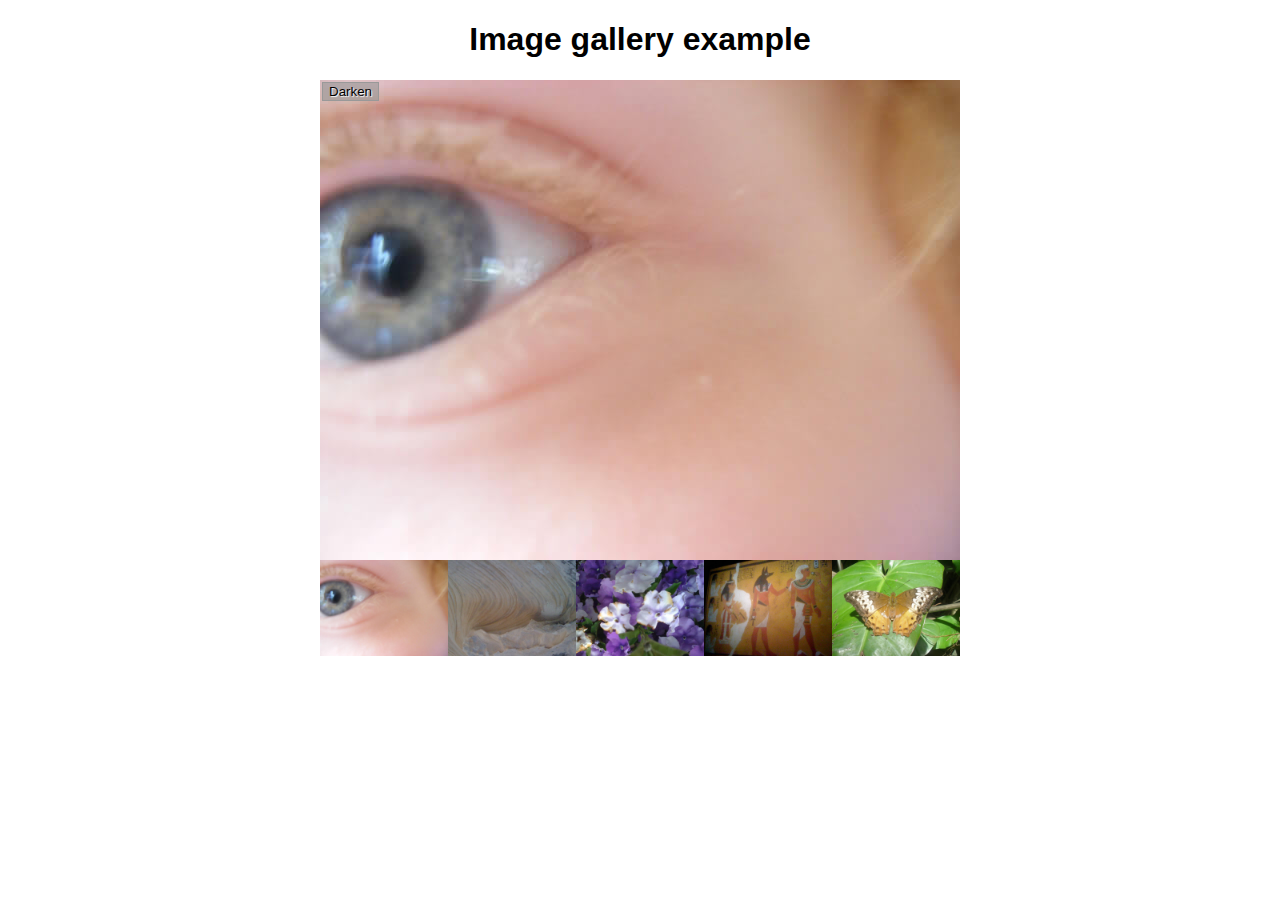
<file: gallery-start/index.html>
<!DOCTYPE html>
<html lang="en-us">
<head>
  <meta charset="utf-8">

  <title>Image gallery</title>

  <link rel="stylesheet" href="style.css">

</head>

<body>
<h1>Image gallery example</h1>

<div class="full-img">
  <img class="displayed-img" src="images/pic1.jpg" alt="Closeup of a human eye">
  <div class="overlay"></div>
  <button class="dark">Darken</button>
</div>

<div class="thumb-bar">
  <!--    이미지 순회 하기-->
</div>
<script src="main.js"></script>
</body>
</html>
</file>
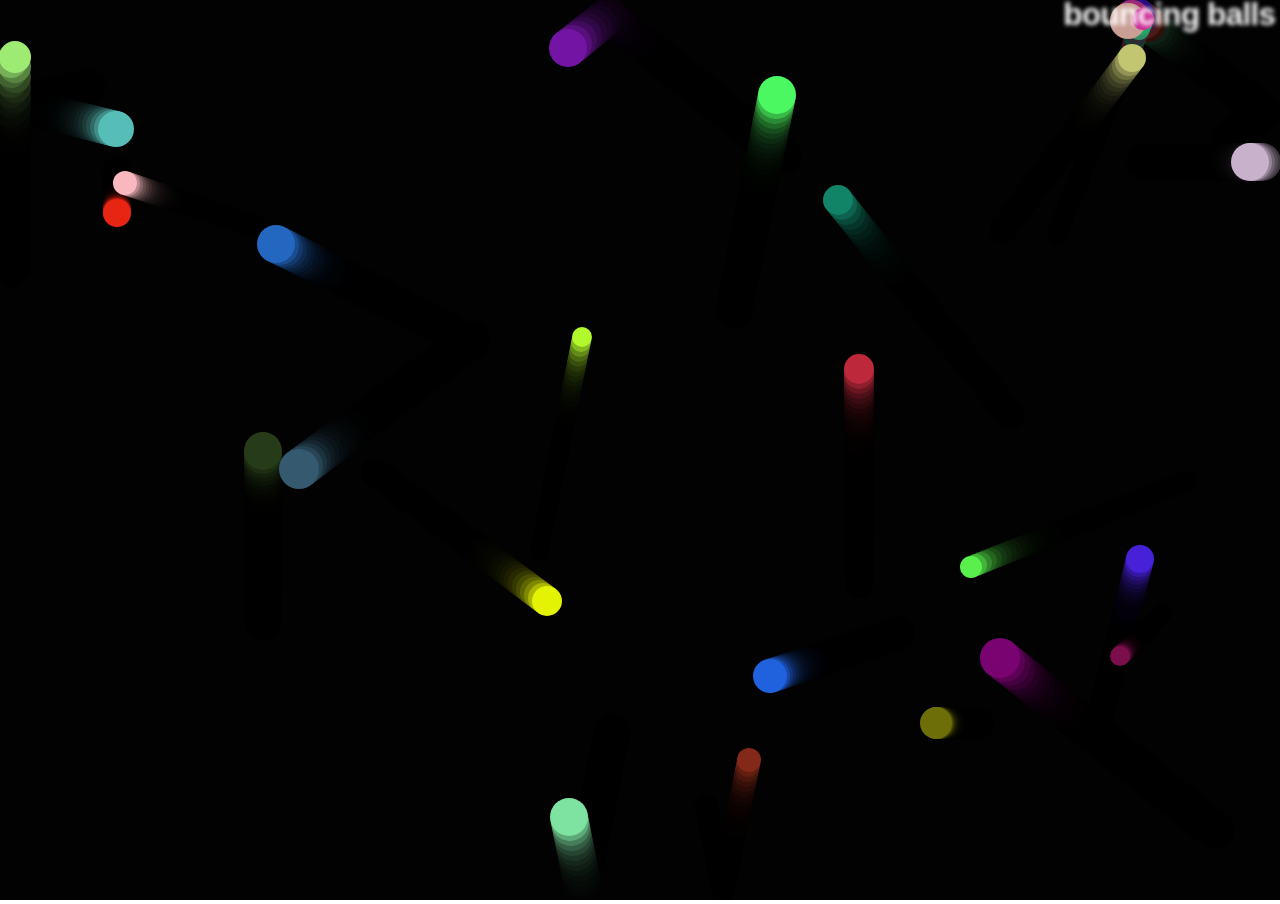
<file: Object_building_practice/index.html>
<!DOCTYPE html>
<html lang="en-US">
<head>
    <meta charset="utf-8">
    <meta name="viewport" content="width=device-width">
    <title>Bouncing balls</title>
    <link rel="stylesheet" href="style.css">
</head>

<body>
<h1>bouncing balls</h1>
<canvas></canvas>

<script src="main.js"></script>
</body>
</html>
</file>
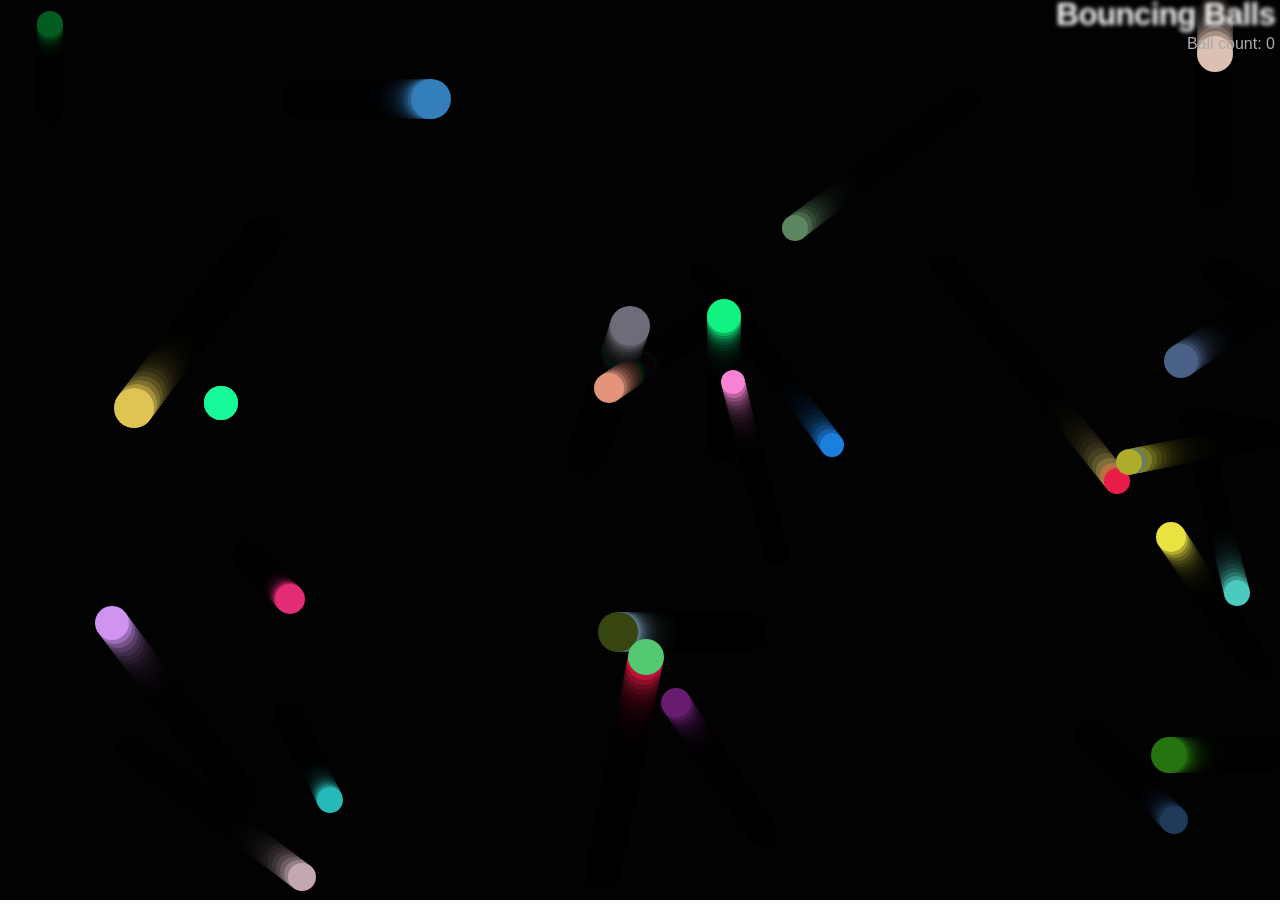
<file: Object_building_practice/index-finished.html>
<!DOCTYPE html>
<html lang="en-US">
<head>
    <meta charset="utf-8">
    <meta name="viewport" content="width=device-width">
    <title>Bouncing Balls</title>
    <link rel="stylesheet" href="style.css">
</head>
<body>
<h1>Bouncing Balls</h1>
<canvas></canvas>
<p id="score">Ball count: 0</p>
<script src="main.js"></script>
</body>
</html>
</file>
<file: gallery-start/style.css>
h1 {
  font-family: helvetica, arial, sans-serif;
  text-align: center;
}

body {
  width: 640px;
  margin: 0 auto;
}

.full-img {
  position: relative;
  display: block;
  width: 640px;
  height: 480px;
}

.overlay {
  position: absolute;
  top: 0;
  left: 0;
  width: 640px;
  height: 480px;
  background-color: rgba(0,0,0,0);
}

button {
  border: 0;
  background: rgba(150,150,150,0.6);
  text-shadow: 1px 1px 1px white;
  border: 1px solid #999;
  position: absolute;
  cursor: pointer;
  top: 2px;
  left: 2px;
}

.thumb-bar img {
  display: block;
  width: 20%;
  float: left;
  cursor: pointer;
}
</file>
<file: Object_building_practice/style.css>
html, body {
    margin: 0;
}

html {
    font-family: 'Helvetica Neue', Helvetica, Arial, sans-serif;
    height: 100%;
}

body {
    overflow: hidden;
    height: inherit;
}

h1 {
    font-size: 2rem;
    letter-spacing: -1px;
    position: absolute;
    margin: 0;
    top: -4px;
    right: 5px;

    color: transparent;
    text-shadow: 0 0 4px white;
}
p {
    position: absolute;
    margin: 0;
    top: 35px;
    right: 5px;
    color: #aaa;
}
</file>
